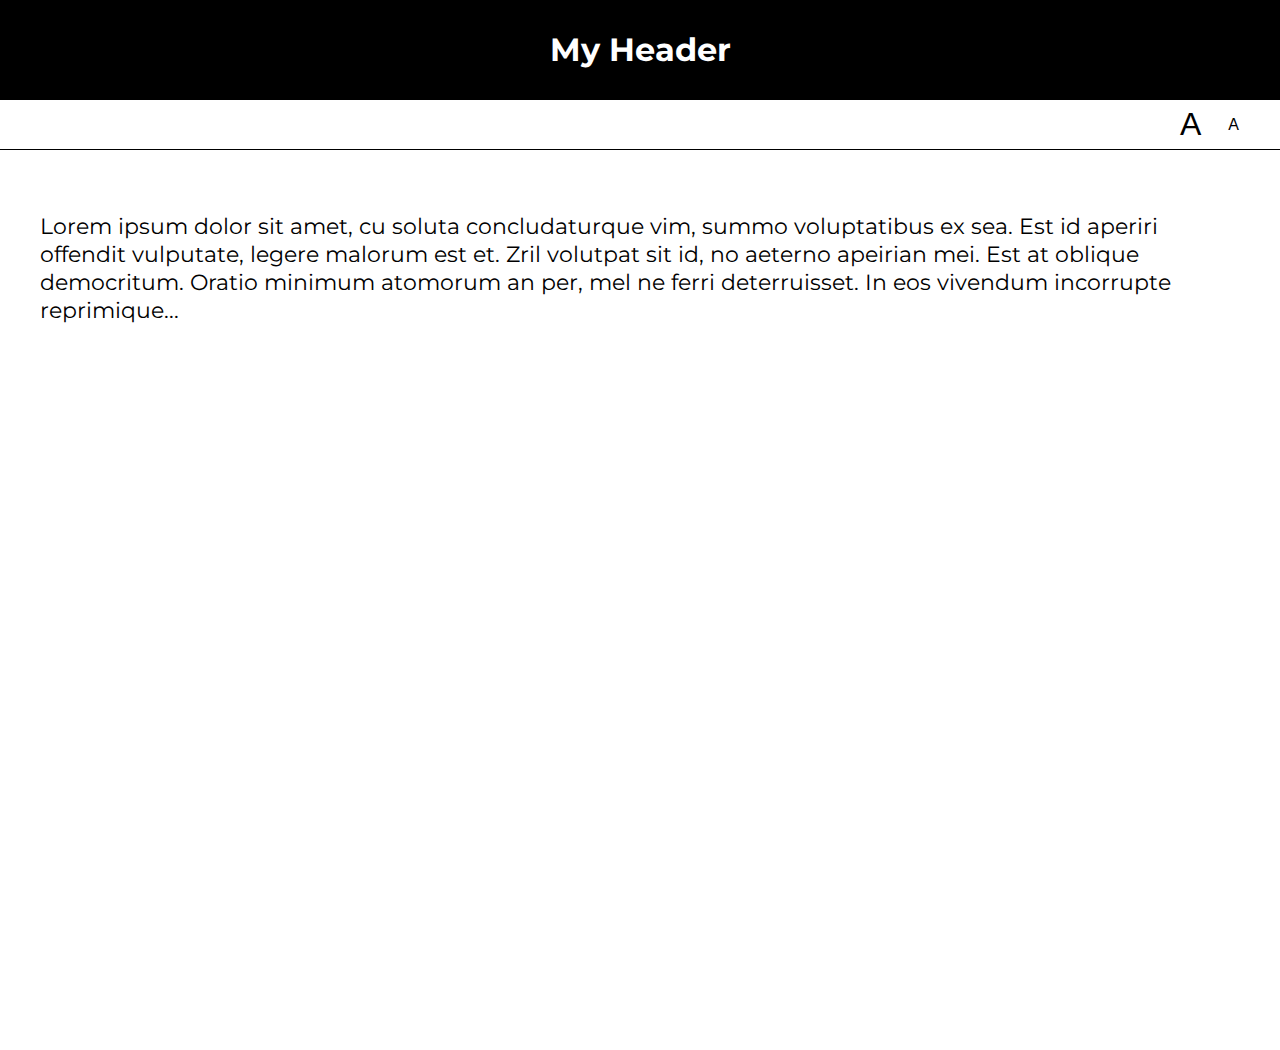
<file: lab06/01-font-switcher/index.html>
<!DOCTYPE html>
<html lang="en">

<head>
    <meta charset="UTF-8">
    <title>Lab 05: Font Switcher</title>
    <link rel="stylesheet" href="../style.css">
    <script src="index.js" defer></script>
</head>

<body class="high-contrast">
    <div class="container">

        <header>
            <h1>My Header</h1>
        </header>

        <nav>
            <button id="a1" title="Make font bigger">A</button>
            <button id="a2" title="Make font smaller">A</button>
        </nav>

        <div class="content">
            <p>
                Lorem ipsum dolor sit amet, cu soluta concludaturque vim, summo voluptatibus ex sea. Est id aperiri offendit vulputate, legere malorum est et. Zril volutpat sit id, no aeterno apeirian mei. Est at oblique democritum. Oratio minimum atomorum an per, mel
                ne ferri deterruisset. In eos vivendum incorrupte reprimique...
            </p>
        </div>

    </div>
</body>

</html>
</file>
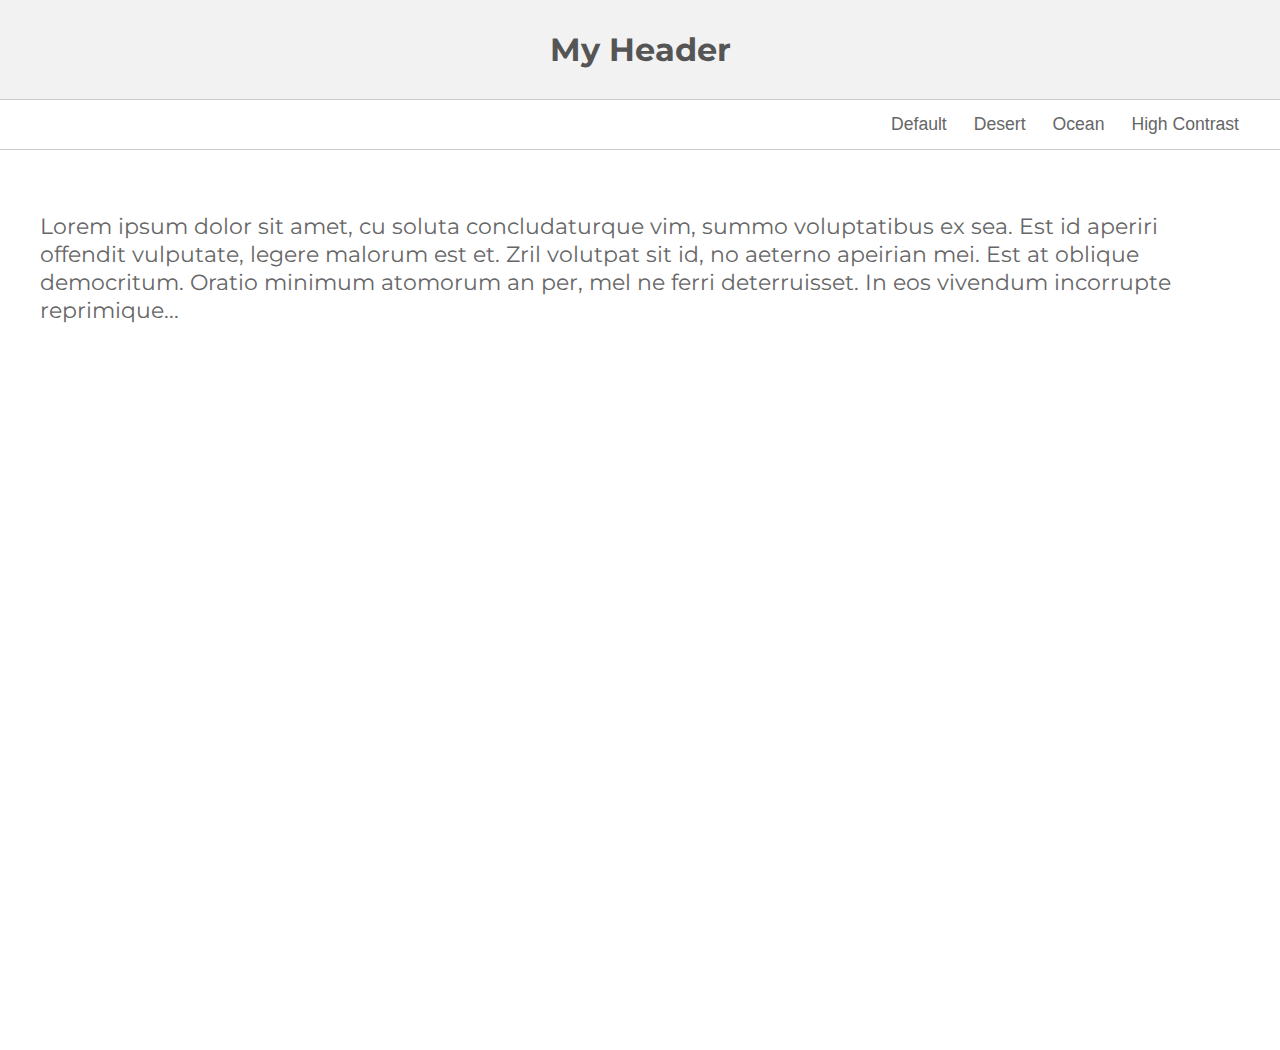
<file: lab06/02-theme-switcher/index.html>
<!DOCTYPE html>
<html lang="en" >

<head>
    <meta charset="UTF-8">
    <title>Lab 05: Theme Switcher</title>
    <link rel="stylesheet" href="../style.css">
    <script src="index.js" defer></script>
  
</head>

<body>

    <section class="container">
        <header><h1>My Header</h1></header>
        <nav>
            <button id="default" title="Change to 'Default' theme">Default</button>
            <button id="desert" title="Change to 'Desert' theme">Desert</button>
            <button id="ocean" title="Change to 'Ocean' theme">Ocean</button>
            <button id="high-contrast" title="Change to 'High Contrast' theme">High Contrast</button>
        </nav>
        <div class="content">
            <p>Lorem ipsum dolor sit amet, cu soluta concludaturque vim, summo voluptatibus ex sea. Est id aperiri offendit vulputate, legere malorum est et. Zril volutpat sit id, no aeterno apeirian mei. Est at oblique democritum. Oratio minimum atomorum an per,
            mel ne ferri deterruisset. In eos vivendum incorrupte reprimique...</p>
        </div>
    </section>
</body>

</html>
</file>
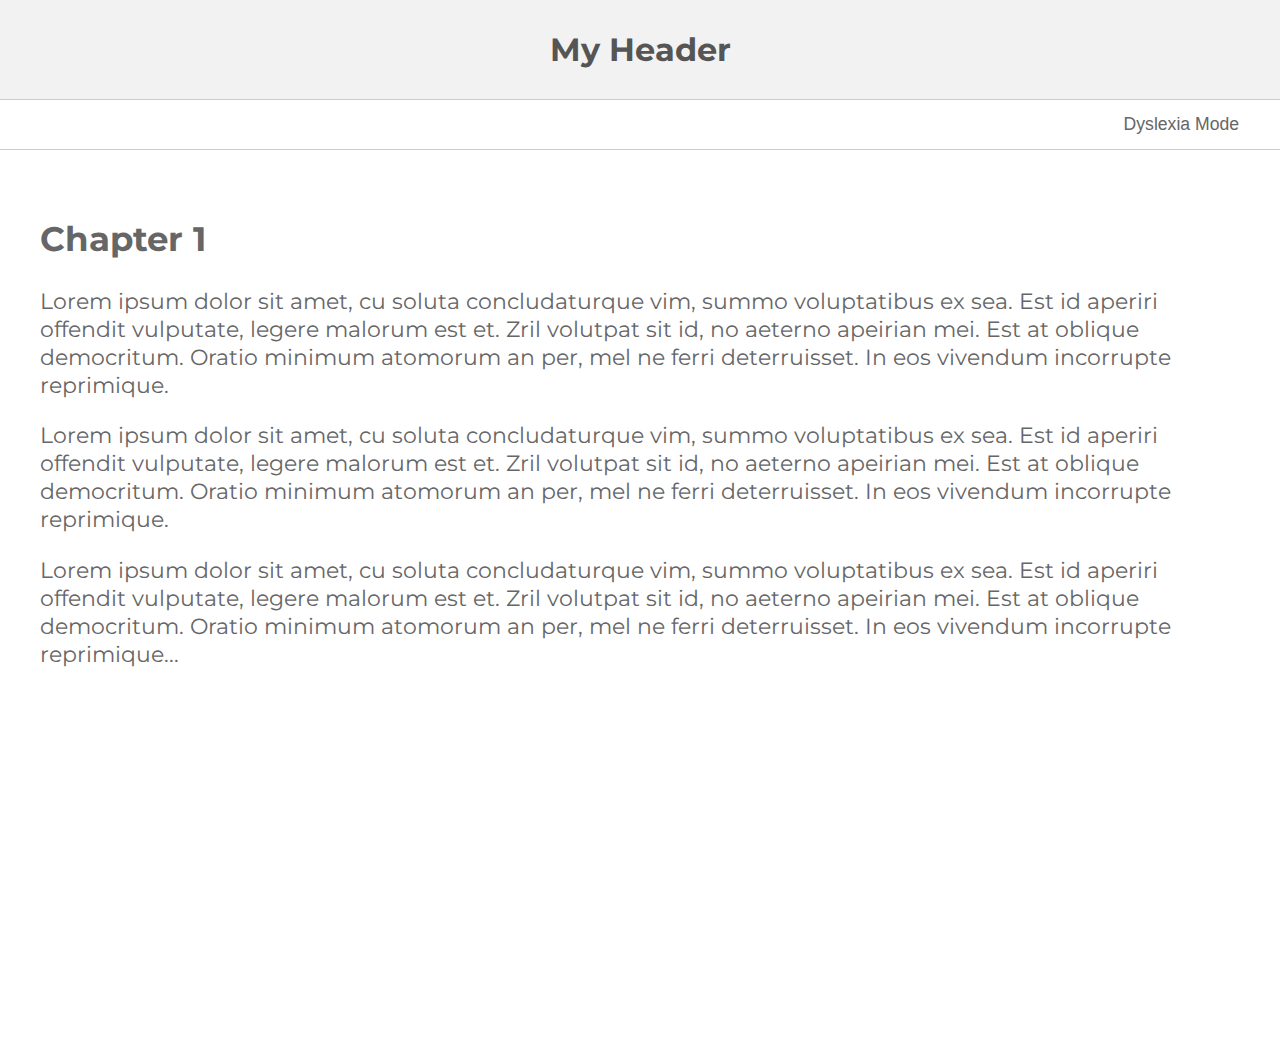
<file: lab06/03-dyslexia-mode/index.html>
<!DOCTYPE html>
<html lang="en">
<head>
    <meta charset="UTF-8">
    <title>Lab 05: Dyslexia Mode</title>
      <link rel="stylesheet" href="../style.css">
      <script src="index.js" defer></script>
</head>
<body>
    <div class="container">

        <header><h1>My Header</h1></header>

        <nav>
            <button id="dyslexia-toggle" href="#">Dyslexia Mode</button>
        </nav>

        <div class="content">
            <h2>Chapter 1</h2>
            <p>
                Lorem ipsum dolor sit amet, cu soluta concludaturque vim,
                summo voluptatibus ex sea. Est id aperiri offendit vulputate,
                legere malorum est et. Zril volutpat sit id, no aeterno apeirian
                mei. Est at oblique democritum. Oratio minimum atomorum an per,
                mel ne ferri deterruisset. In eos vivendum incorrupte reprimique.

            </p>

            <p>
                Lorem ipsum dolor sit amet, cu soluta concludaturque vim,
                summo voluptatibus ex sea. Est id aperiri offendit vulputate,
                legere malorum est et. Zril volutpat sit id, no aeterno apeirian
                mei. Est at oblique democritum. Oratio minimum atomorum an per,
                mel ne ferri deterruisset. In eos vivendum incorrupte reprimique.
                
            </p>

            <p>
                Lorem ipsum dolor sit amet, cu soluta concludaturque vim,
                summo voluptatibus ex sea. Est id aperiri offendit vulputate,
                legere malorum est et. Zril volutpat sit id, no aeterno apeirian
                mei. Est at oblique democritum. Oratio minimum atomorum an per,
                mel ne ferri deterruisset. In eos vivendum incorrupte reprimique...
                
            </p>
        </div>

    </div>
</body>
</html>
</file>
<file: lab06/style.css>
@import url(https://fonts.googleapis.com/css?family=Montserrat:400,700);
document,
body {
    margin: 0px;
    font-family: 'Montserrat';
}

body * {
    box-sizing: border-box;
}

.container {
    min-height: 100vh;
    display: flex;
    flex-direction: column;
}

header,
nav {
    display: flex;
    justify-content: center;
    height: 100%;
}

header {
    align-items: center;
    color: #555;
    border-bottom: solid 1px #CCC;
    background-color: #F2F2F2;
    height: 100px;
}

nav {
    height: 50px;
    border-bottom: solid 1px #CCC;
    justify-content: flex-end;
    padding-right: 20px;
}

button {
    background-color: transparent;
    border: 0px;
    text-decoration: none;
    font-size: 1.1em;
    color: #666;
    margin-right: 15px;
}

#a1 {
    font-size: 2em;
}

#a2 {
    font-size: 1em;
}

.content {
    padding: 40px;
    font-size: 1.4em;
    color: #666;
    min-height: 100vh;
}


/******************/


/* Custom Classes */


/******************/

.ocean header {
    background: #434a6c;
    color: white;
    font-family: 'Montserrat';
}

.ocean button,
.ocean .content {
    color: #434a6c;
}

.ocean .content {
    background: #99cccc;
    line-height: 1.6em;
}

.ocean header,
.ocean nav {
    border-bottom: solid 1px #434a6c;
}

.desert header {
    background: #A8651E;
    color: #EFDEC2;
}

.desert button {
    color: #A8651E;
}

.desert .content {
    background: #EFDEC2;
    color: #A8651E;
}

.desert header,
.desert nav {
    border-bottom: solid 1px #774713;
}

.high-contrast header {
    background: black;
    color: white;
}

.high-contrast .content {
    background: white;
    color: black;
}

.high-contrast header,
.high-contrast nav {
    border-bottom: solid 1px black;
}

.high-contrast header {
    background: black;
    color: white;
}

.high-contrast button {
    color: black;
}

.dyslexia-mode {
    letter-spacing: 0.35ch;
    word-spacing: 1.225ch;
    /* 3.5x letter-spacing */
    font-variant-ligatures: none;
    /* explicitly disable ligatures */
    font-weight: 600;
    /* demi-bold */
    font-size: 150%;
}

.dyslexia-mode p {
    margin-top: 3.5em;
}

.dyslexia-mode .content {
    margin-left: 12rem;
    margin-right: 12rem;
}
</file>
